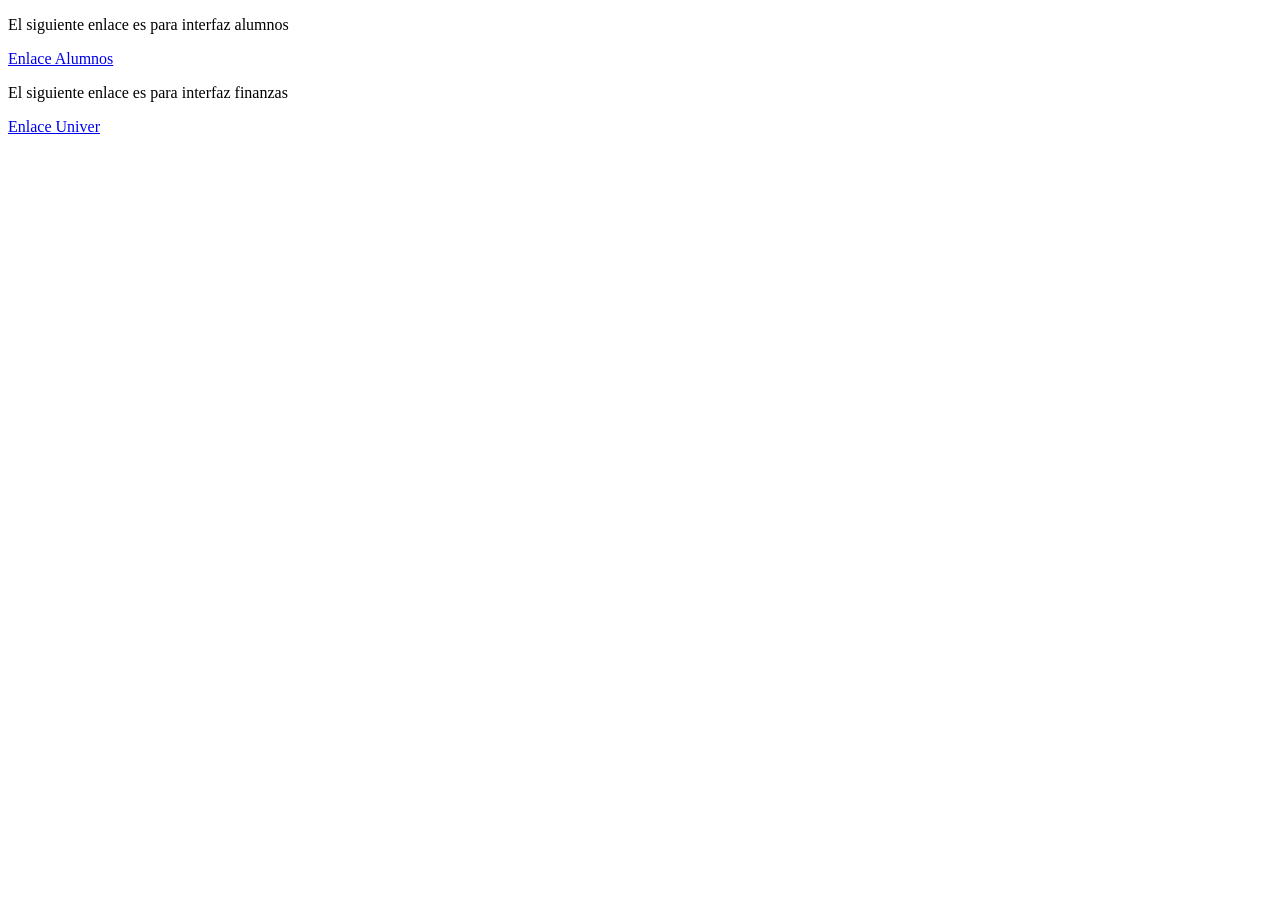
<file: index.html>
<!DOCTYPE html>
<html lang="en">
<head>
    <meta charset="UTF-8">
    <meta http-equiv="X-UA-Compatible" content="IE=edge">
    <meta name="viewport" content="width=device-width, initial-scale=1.0">
    <title>Home</title>
</head>
<body>
    <p>El siguiente enlace es para interfaz alumnos</p>
    <a href="alumnos/index.html">Enlace Alumnos</a>
    <p>El siguiente enlace es para interfaz finanzas</p>
    <a href="univers/index.html">Enlace Univer</a>
</body>
</html>
</file>
